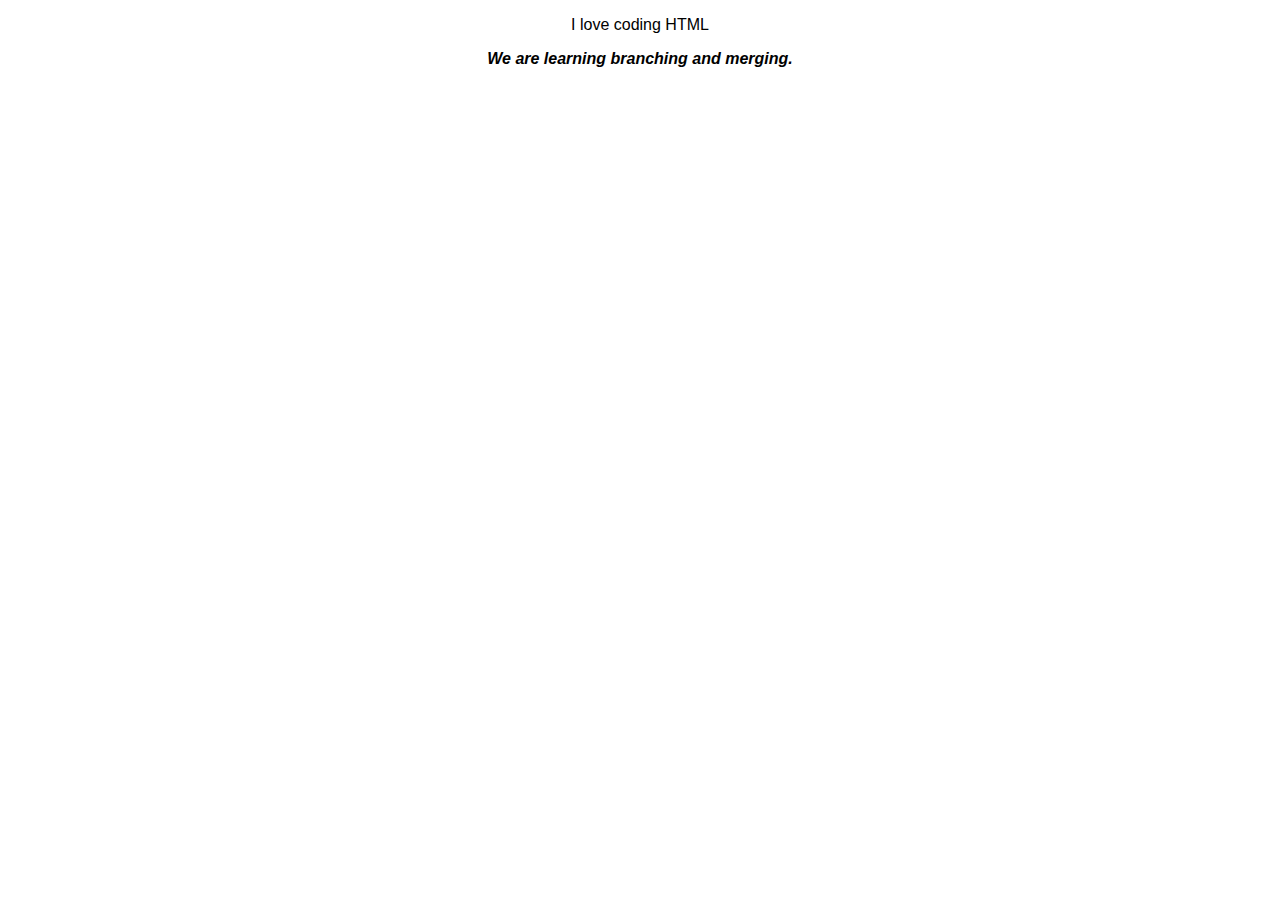
<file: index.html>
<!DOCTYPE html>
<html>
  <head>
    <title>A Sample Webpage</title>
    <link rel="stylesheet" href="style.css" />
    <link rel="apple-touch-icon" href="favicon.png" />
  </head>
  <body>
    <div class="container">
      <p class="text-center">I love coding HTML</p>
      <article class="article-style">
        We are learning branching and merging.
      </article>
    </div>
  </body>
  <script src="main.js"></script>
</html>
</file>
<file: style.css>
.text-center {
  text-align: center;
  font-family: Verdana, Geneva, Tahoma, sans-serif;
  font-style: normal;
}
.article-style {
  text-align: center;
  font-family: "Lucida Sans", "Lucida Sans Regular", "Lucida Grande",
    "Lucida Sans Unicode", Geneva, Verdana, sans-serif;
  font-style: italic;
  font-weight: bold;
}
</file>
